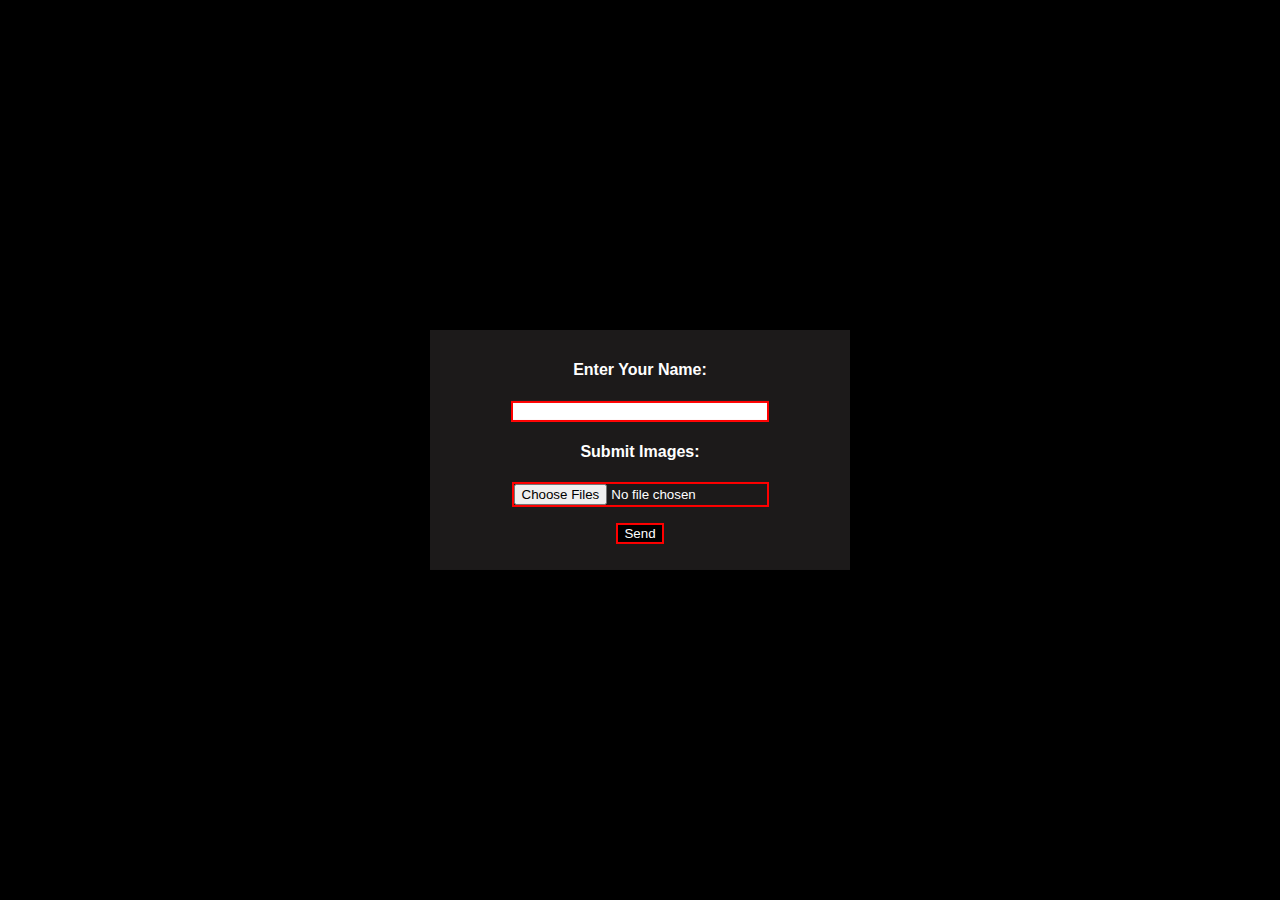
<file: forms/index.html>
<!DOCTYPE html>
<head>
  <title>Submit Images</title>
  <link rel="stylesheet" href="/forms/styles.css"
</head>
<body>
  <form name="Images" class="imagesub" action="/" netlify>
    <p>
      <h4>Enter Your Name:</h4>
      <input class="nameform" type="text" name="name">
    </p>
    <p>
      <h4>Submit Images:</h4>
      <input class="imageform" type="file" name="image" accept="image/*" multiple>
    </p>
    <p>
      <button class="submitbutton" type="submit">Send</button>
    </p>
  </form>
</body>
</file>
<file: forms/styles.css>
body {
    background-color: black;
}

.imagesub {
    text-align: center;
    position: absolute;
    left: 50%;
    top: 50%;
    transform: translate(-50%, -50%);
    background-color: #1c1a1a;
    width: 400px;
    padding: 10px;

}

* {
    color: white;
    font-family: 'Fredoka', sans-serif;
}

.nameform {
    width: 250px;
    border: 2px solid red;
    color: black;
}

.imageform {
    width: min-content;
    border: 2px solid red;
}

.submitbutton {
    color: white;
    background-color: black;
    border: 2px solid red;
    cursor: pointer;
}
</file>
